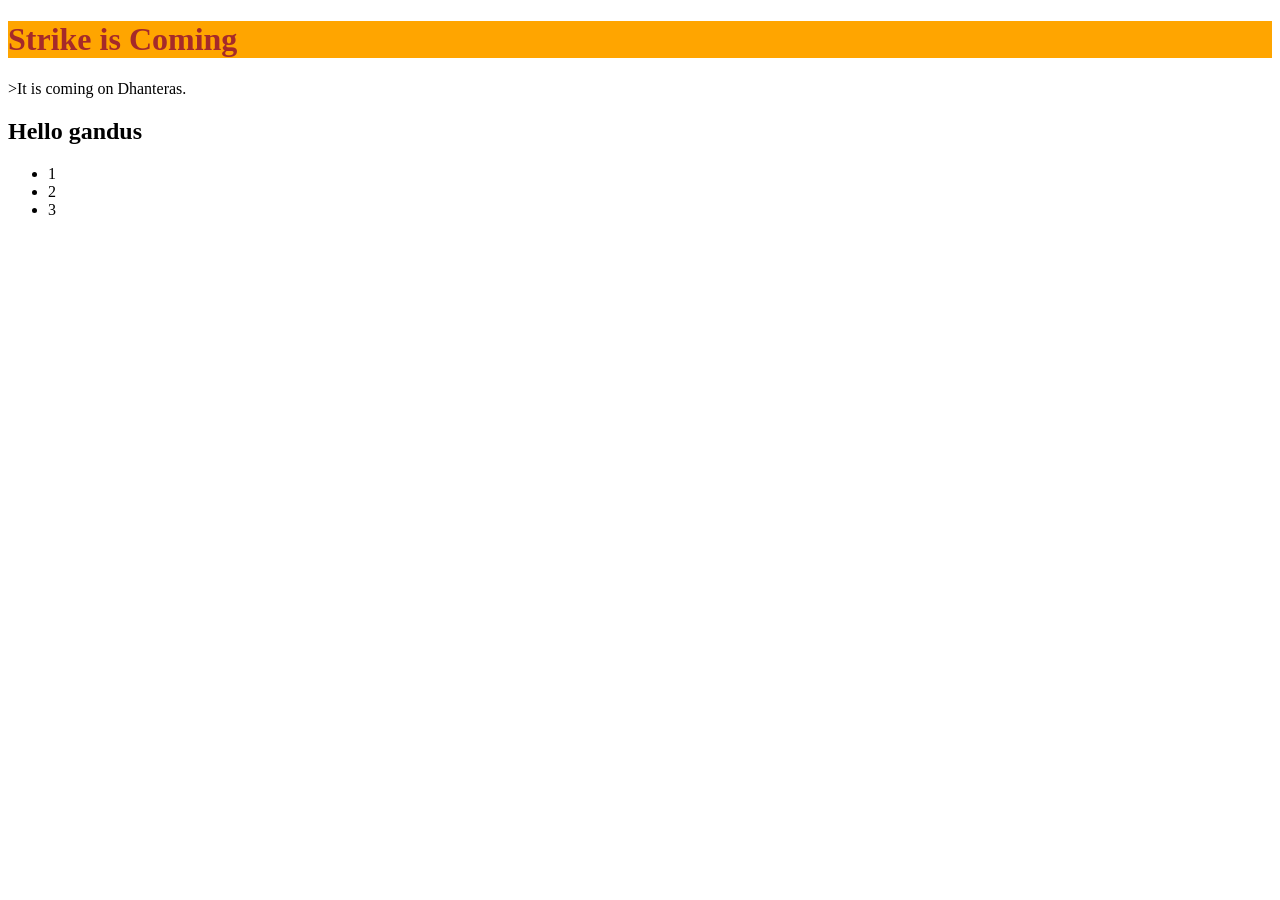
<file: 13  DOM (Document Object Model) Introduction/index.html>
<!DOCTYPE html>
<html lang="en">
<head>
    <meta charset="UTF-8">
    <meta name="viewport" content="width=device-width, initial-scale=1.0">
    <title>Document</title>
</head>
<body>
    <h1 id="first" style="background-color: orange; color: brown;"> Strike is Coming <span style="display: none;">!8 October</span></h1>
    <h1 id="second" class="third"></h1> >It is coming on Dhanteras.</h1>
    <h2>Hello gandus </h2>
    <ul class="third">
        <li>1</li>
        <li>2</li>
        <li>3</li>
    </ul>

    <script>
        // const temp = window.document.getElementById("first");
        // const a = temp.textContent = "Hello Guys";
        // temp.style.backgroundColor = "wheat";
        // const two = document.getElementById("second");
        // const b = two.textContent = "Good Bye!";

        // console.dir(temp);

        // const m = document.documentElement;
        // console.dir(m);

        const temp = document.getElementsByTagName("li")
        temp
    </script>
</body>
</html>
</file>
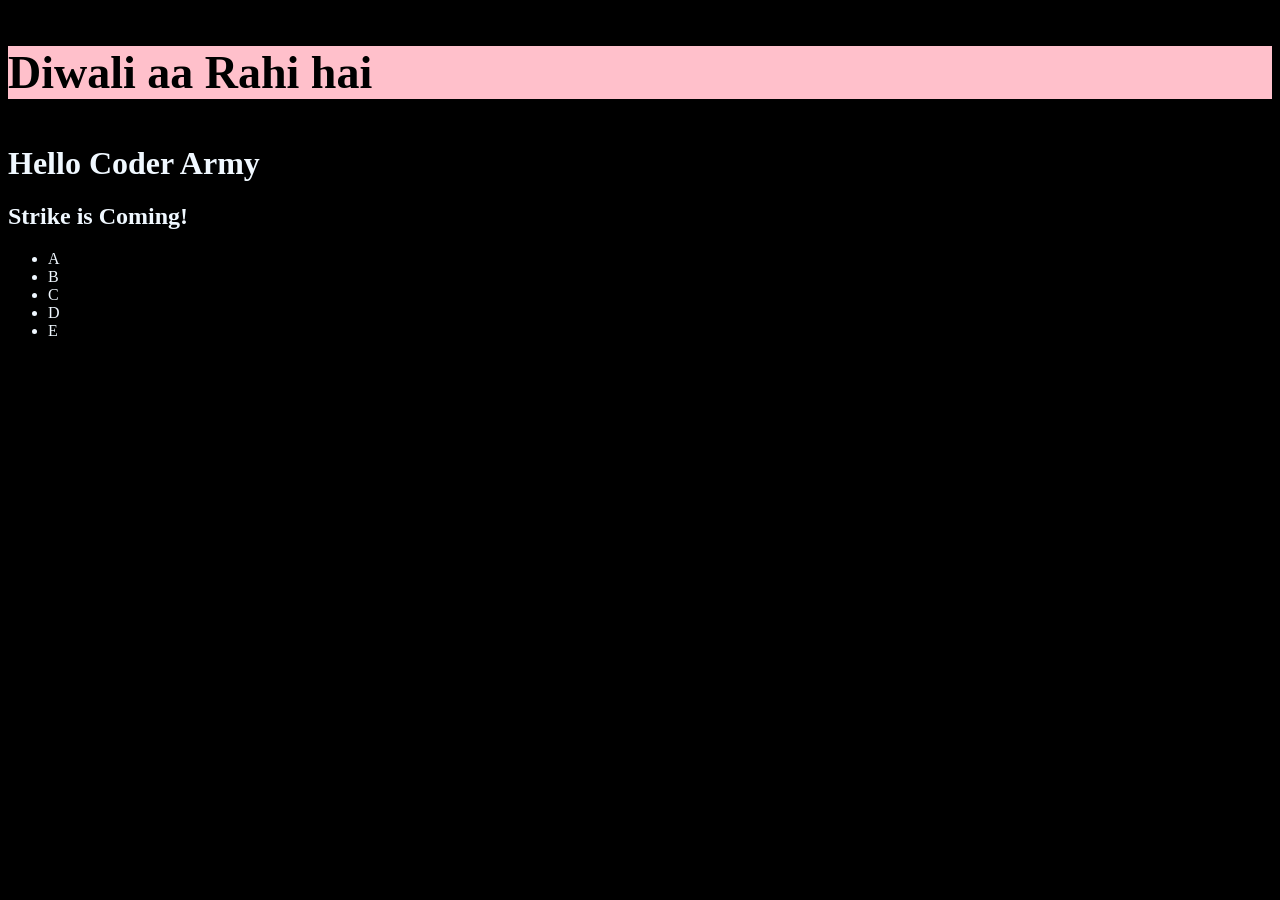
<file: 14 DOM Manipulation/index.html>
<!DOCTYPE html>
<html lang="en">
<head>
    <meta charset="UTF-8">
    <meta name="viewport" content="width=device-width, initial-scale=1.0">
    <title>DOM Manipulation</title>
</head>
<body style="background-color: black; color: aliceblue;">
    <h1 id="first">Hello Coder Army</h1>
    <ul id="listing">
        
    </ul>
     <ul id="ten">
        <li>A</li>
        <li>B</li>
        <li>C</li>
        <li>D</li>
        <li>E</li>
    </ul>
    
    <script src="./first.js"></script>
</body>

</html>
</file>
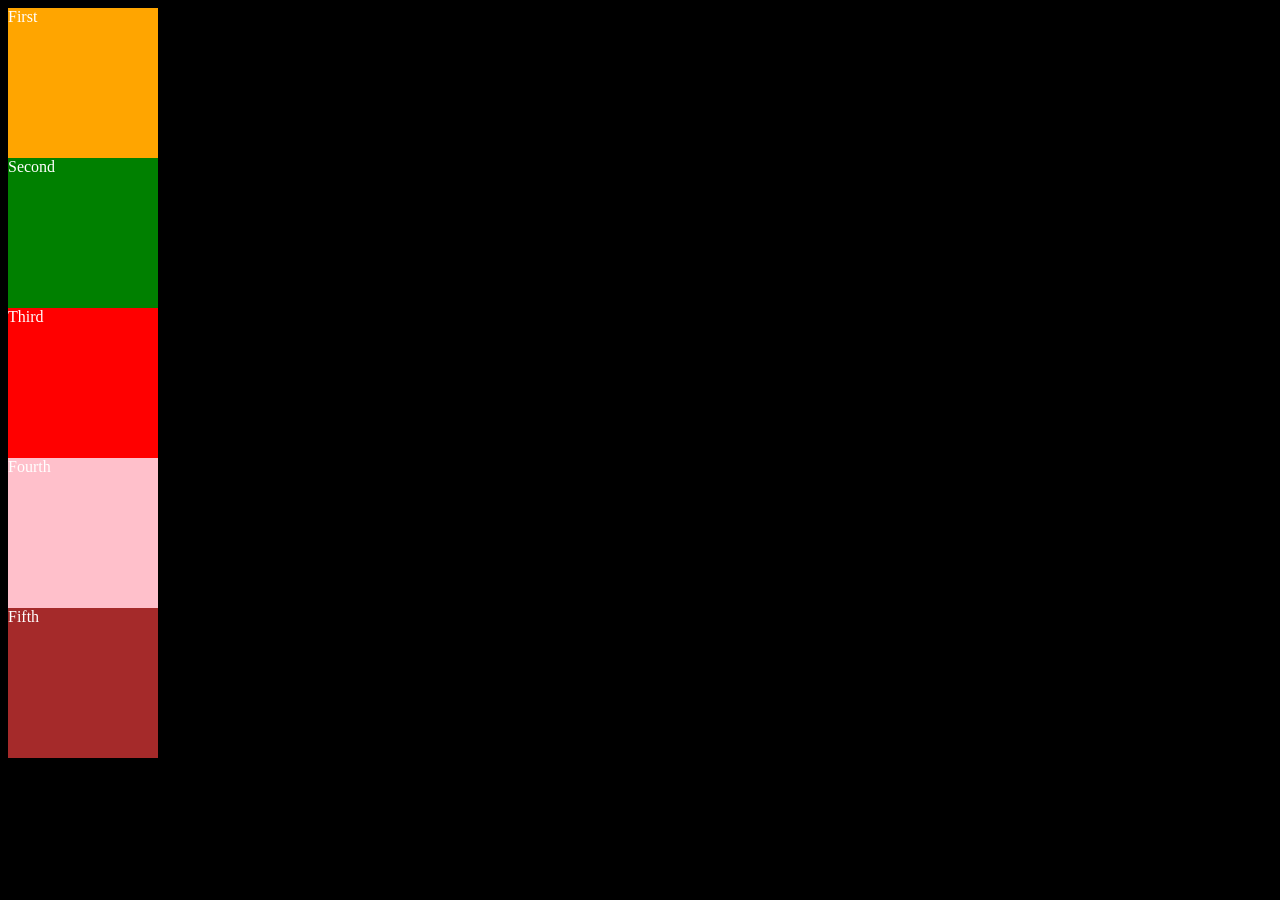
<file: 15 Events and Event Listeners/index.html>
<!DOCTYPE html>
<html lang="en">
<head>
    <meta charset="UTF-8">
    <meta name="viewport" content="width=device-width, initial-scale=1.0">
    <title>Events and Event Listenerst</title>
</head>
<body style="background-color: black ;color: white;">

    <!-- <h1 id="first" onclick="handleClick()">Hello Coder Army</h1> -->
    <!-- <h1 id="first">Hello Coder Army</h1> -->

    <div id="parent">
        <div id="child1" class="child" style="height: 150px; width: 150px;background-color: orange;">First</div>
        <div id="child2" class="child" style="height: 150px; width: 150px;background-color: green;">Second</div>
        <div id="child3" class="child" style="height: 150px; width: 150px;background-color: red">Third</div>
        <div id="child4" class="child" style="height: 150px; width: 150px;background-color: pink">Fourth</div>
        <div id="child5" class="child" style="height: 150px; width: 150px;background-color: brown">Fifth</div>

    </div>
    
    <!-- <div id="grandparent" style="height: 300px; width: 300px; background-color: orange; display: flex; justify-content: center; align-items: center;">
        <div id="parent" style="height: 200px; width: 200px; background-color: red; display: flex; justify-content: center; align-items: center;">
            <div id="child" style="height: 100px; width: 100px; background-color: green;">
                
            </div>
        </div>
    </div> -->
    
    <script src="./index.js"></script>
</body>
</html>
</file>
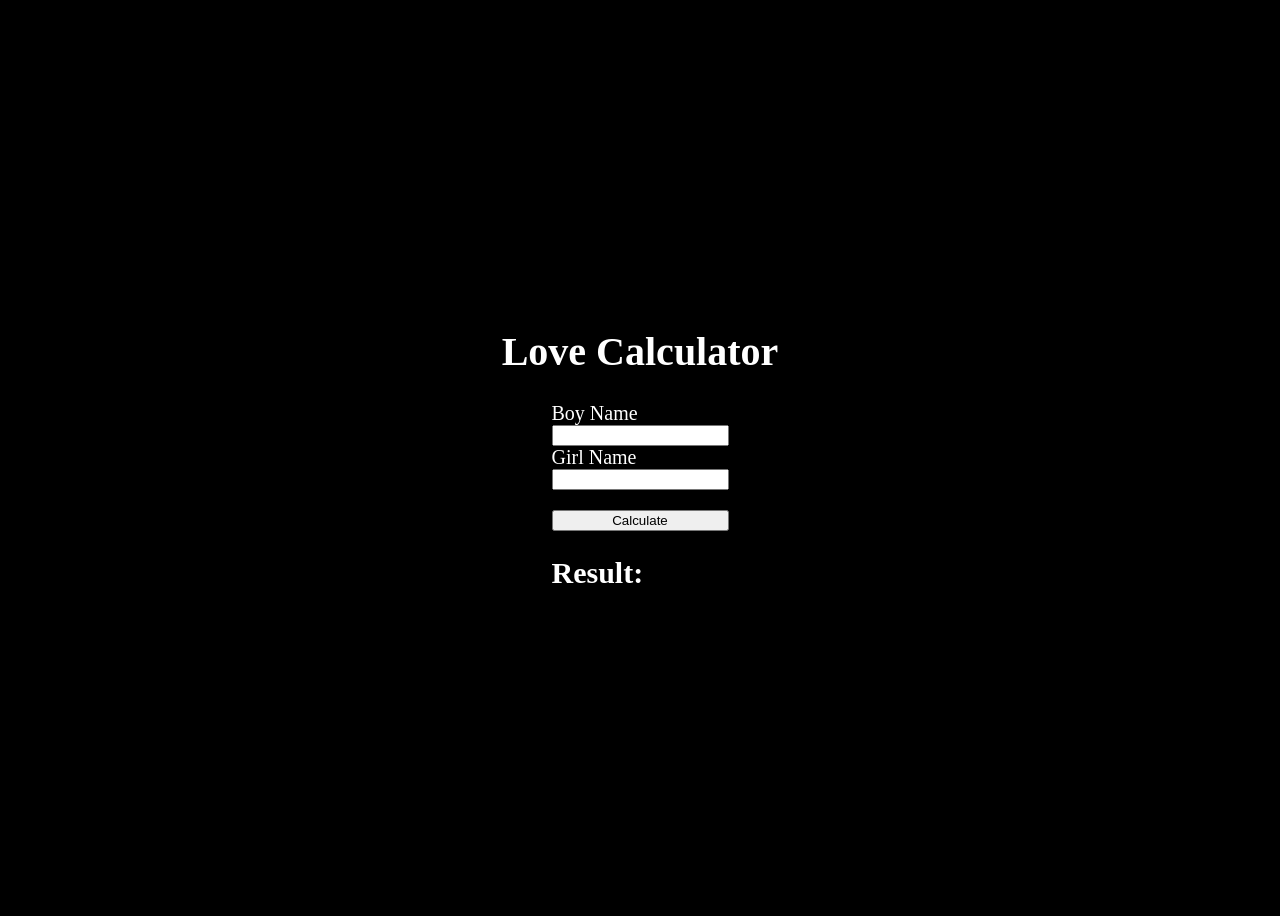
<file: 16 Projects/p3/index.html>
<!DOCTYPE html>
<html lang="en">
<head>
    <meta charset="UTF-8">
    <meta name="viewport" content="width=device-width, initial-scale=1.0">
    <title>Love Calculator</title>
</head>
<body style="background-color: black;color: white; font-size:20px; display: flex; justify-content: center; align-items: center; height: 100vh;">
    <div id="parent">
        <h1>Love Calculator</h1>
        <form action="" style="display: grid; justify-content: center; ">
            <label for="Boy">Boy Name</label>
            <input type="text" id="Boy" name="Boy" required>
            <label for="Girl">Girl Name</label>
            <input type="text" id="Girl" name="Girl" required>
            
            <button type="submit" style="margin-top: 20px;" >Calculate</button>
            <h2>Result: </h2>
        </form>

        <script src="./index.js"></script>
    </div>
</body>
</html>
</file>
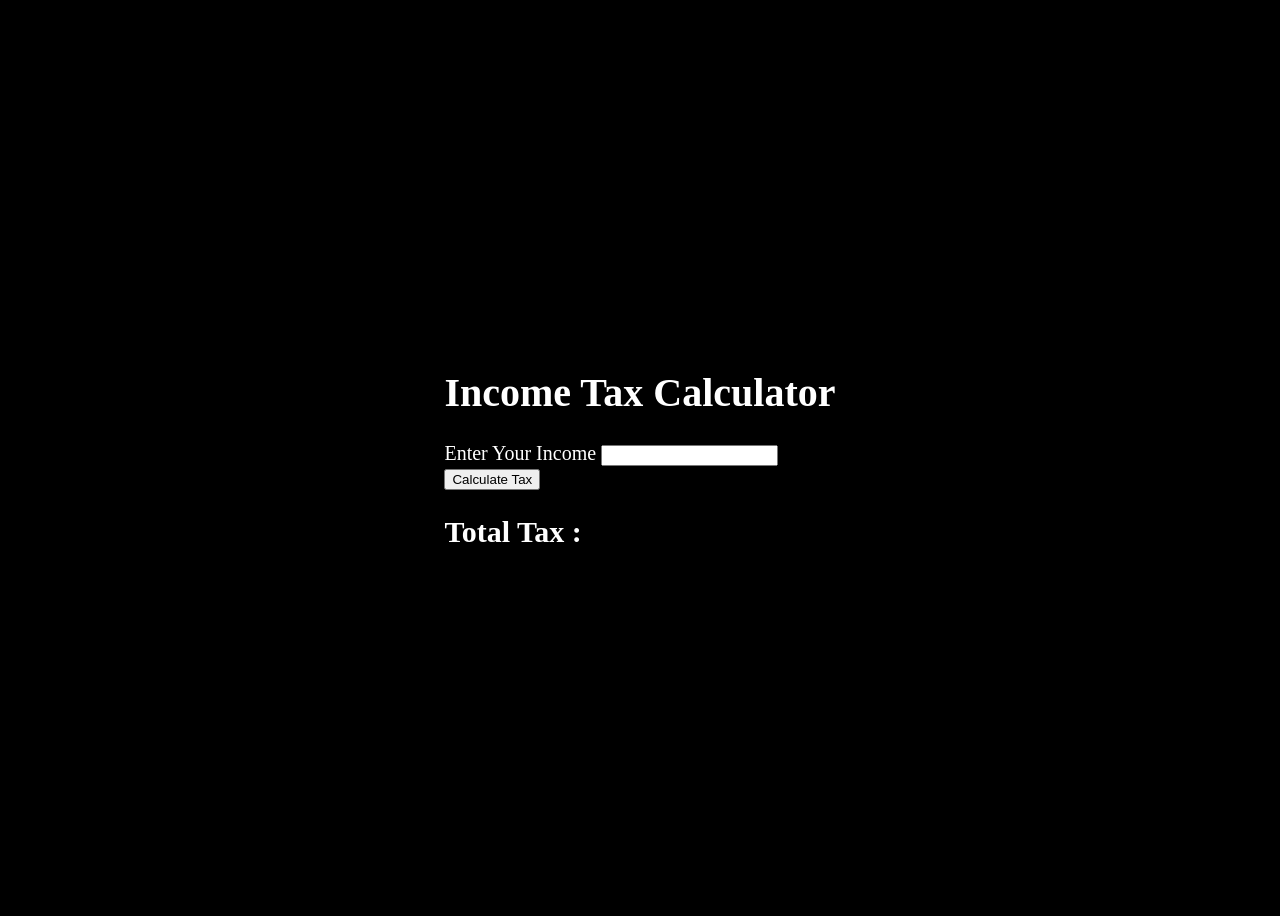
<file: 16 Projects/p4/index.html>
<!DOCTYPE html>
<html lang="en">
<head>
    <meta charset="UTF-8">
    <meta name="viewport" content="width=device-width, initial-scale=1.0">
    <title>Income Tax Calculator</title>
</head>
<body style="background-color: black;color: white; font-size:20px; display: flex; justify-content: center; align-items: center; height: 100vh;">
    <div id="parent">
        <h1>Income Tax Calculator</h1>
        <form>
            <label for="income">Enter Your Income</label>
            <input type="number" name="income" id="income">
            <br>
            <button type="submit">Calculate Tax</button>
        </form>

        <h2>Total Tax : </h2>
    </div>

    <script src="./index.js"></script>
</body>
</html>
</file>
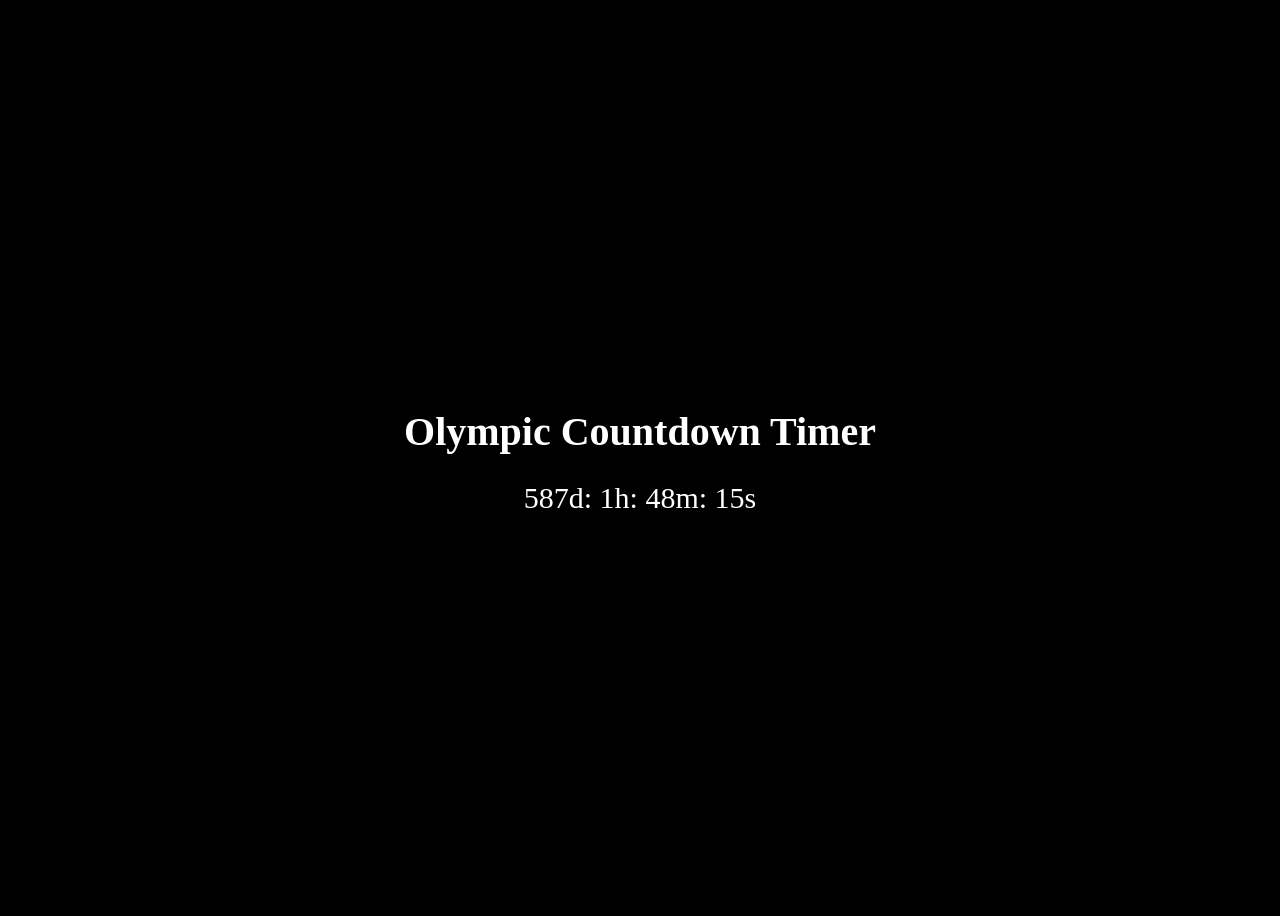
<file: 16 Projects/p6/index.html>
<!DOCTYPE html>
<html lang="en">
<head>
    <meta charset="UTF-8">
    <meta name="viewport" content="width=device-width, initial-scale=1.0">
    <title>Count down Timer</title>
</head>
<body style="background-color: black;color: white; font-size:20px; display: flex; justify-content: center; align-items: center; height: 100vh;">
    <div id="parent">
        <h1>Olympic Countdown Timer</h1>
        <div id="result" style="margin: 20px; font-size: 30px; align-items: center; justify-content: center; display: flex;"></div>
    </div>

    <script src="./index.js"></script>
</body>
</html>
</file>
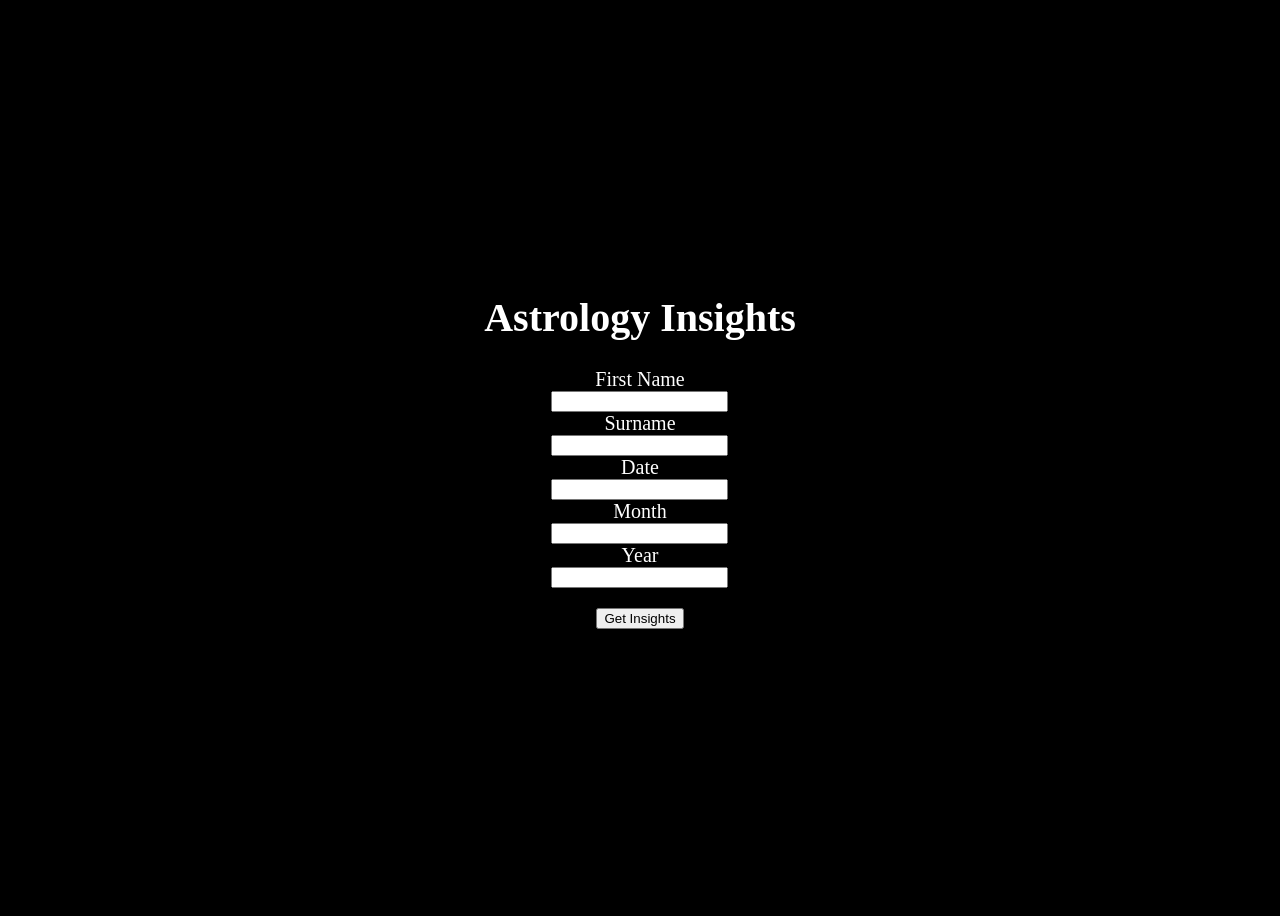
<file: 16 Projects/p7/index.html>
<!DOCTYPE html>
<html lang="en">
<head>
    <meta charset="UTF-8">
    <meta name="viewport" content="width=device-width, initial-scale=1.0">
    <title>Astrology</title>
</head>
<body style="background-color: black;color: white; font-size:20px; display: flex; justify-content: center; align-items: center; height: 100vh;">
    <div id="parent">
        <h1>Astrology Insights</h1>
        <form style="display: grid; justify-items: center;" id="astroForm" >
         <label for="name">First Name</label>
         <input type="text" name="name" id="name" required>
         <label for=""> Surname</label>
         <input type="text" name="surname" id="surname" required>
         <label for="date">Date</label>
         <input type="number" name="date" id="date" required>
         <label for="month">Month</label>
         <input type="number" name="month" id="month" required>
         <label for="year">Year</label>
         <input type="text" name="year" id="year" required>

         <button type="submit" style="margin-top: 20px;">Get Insights</button>
        </form>
        <div class="result" id="result" style="margin-top: 20px; color: white;"></div>
    </div>

    <script src="./index.js"></script>
</body>
</html>
</file>
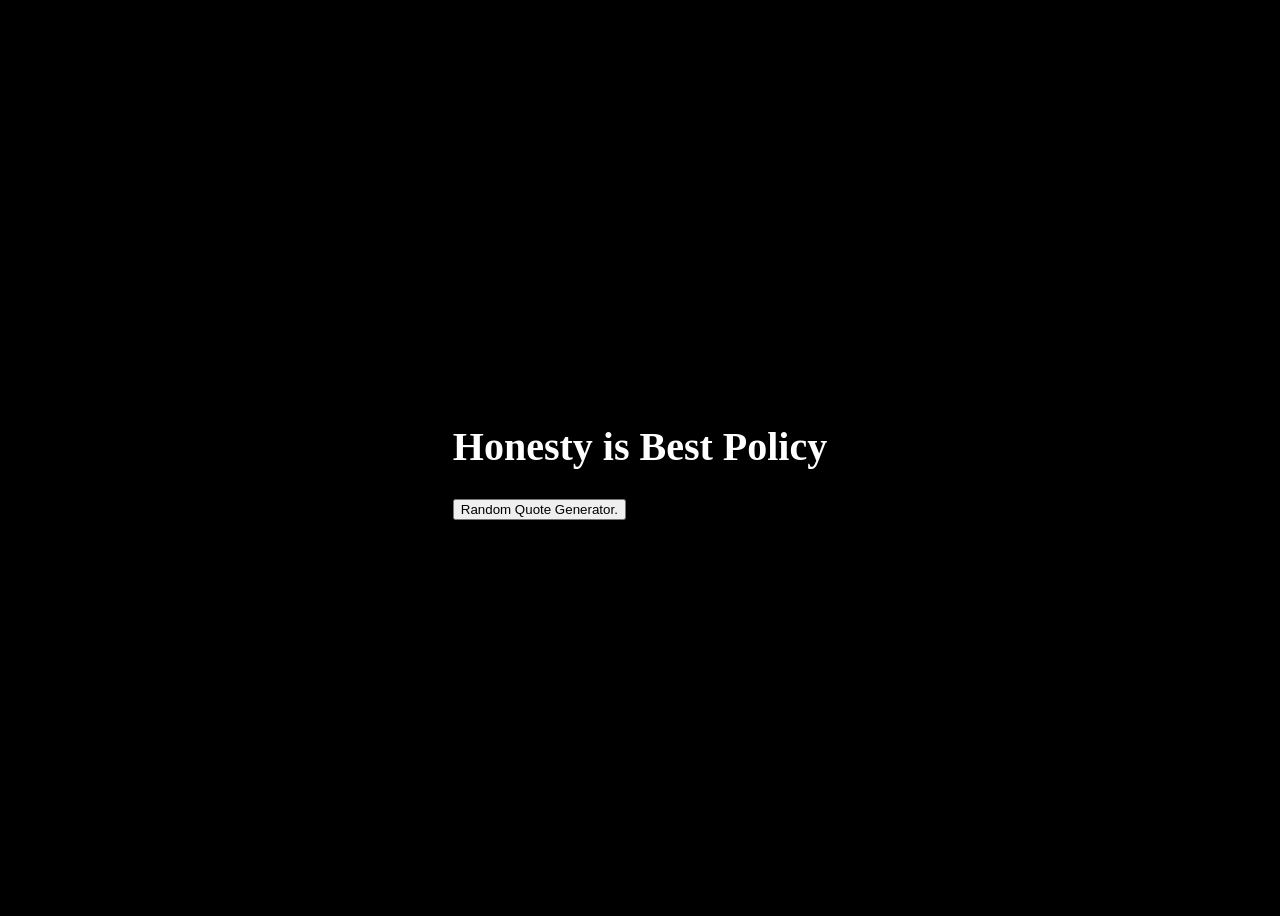
<file: 16 Projects/p1/randomQuote.html>
<!DOCTYPE html>
<html lang="en">
<head>
    <meta charset="UTF-8">
    <meta name="viewport" content="width=device-width, initial-scale=1.0">
    <title>Document</title>
</head>
<body style="background-color: black;color: white; font-size:20px; display: flex; justify-content: center; align-items: center; height: 100vh;">
    <div id="first">
        <h1>Honesty is Best Policy</h1>
        <button >Random Quote Generator.</button>
    </div>
    


</body>
<script src="./index.js"></script>
</html>
</file>
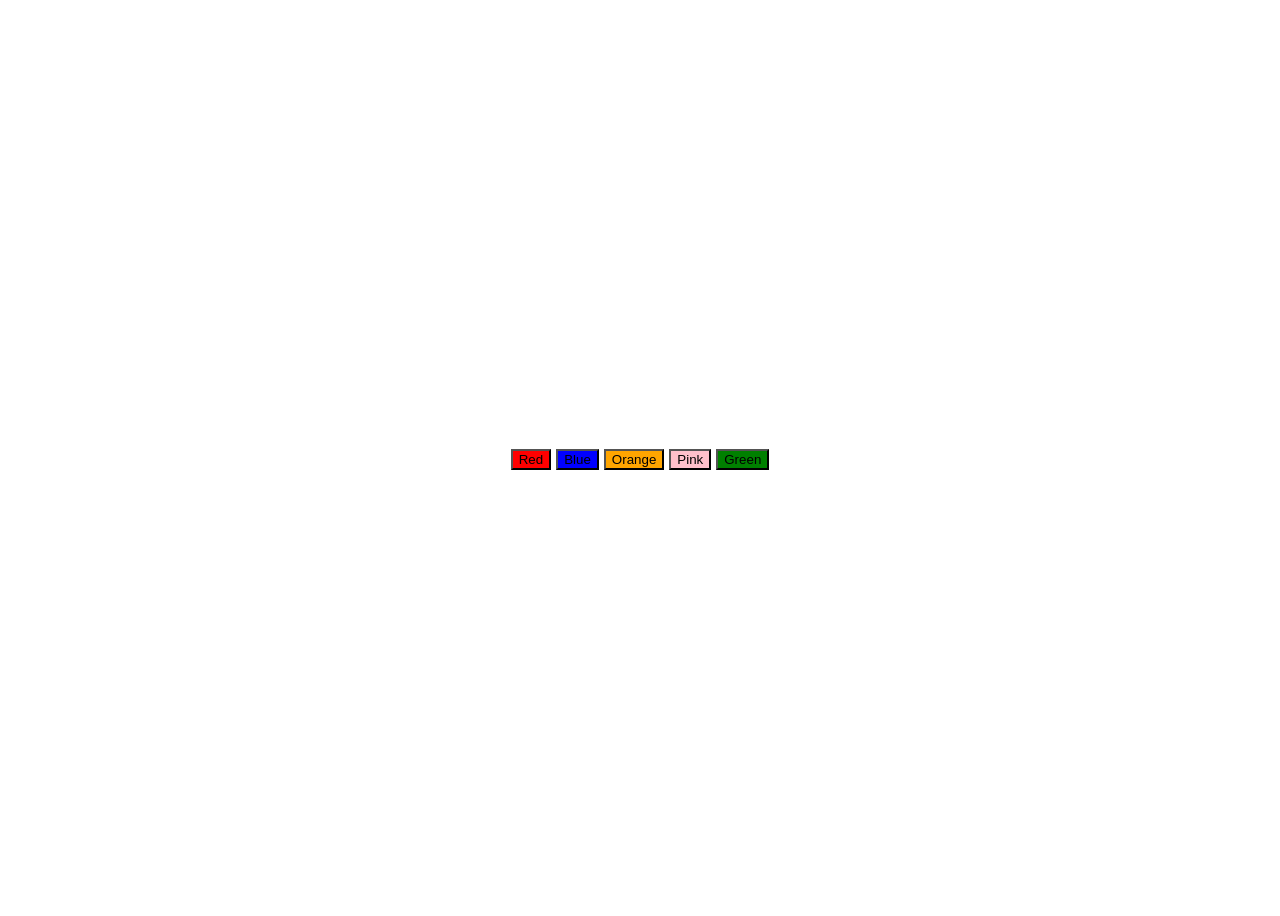
<file: 16 Projects/p2/bgcolorchanger.html>
<!DOCTYPE html>
<html lang="en">
<head>
    <meta charset="UTF-8">
    <meta name="viewport" content="width=device-width, initial-scale=1.0">
    <title>BG Color Changer</title>
</head>
<body style="color: white; font-size:20px; display:flex; justify-content:center; align-items:center; height:100vh;">
    <div id="parent">
        <button id="red" style="background-color:red;">Red</button>
        <button id="blue" style="background-color:blue;">Blue</button>
        <button id="orange" style="background-color:orange;">Orange</button>
        <button id="pink" style="background-color:pink;">Pink</button>
        <button id="green" style="background-color:green;">Green</button>
    </div>
    <script src="./index.js">
    </script>
</body>
</html>
</file>
